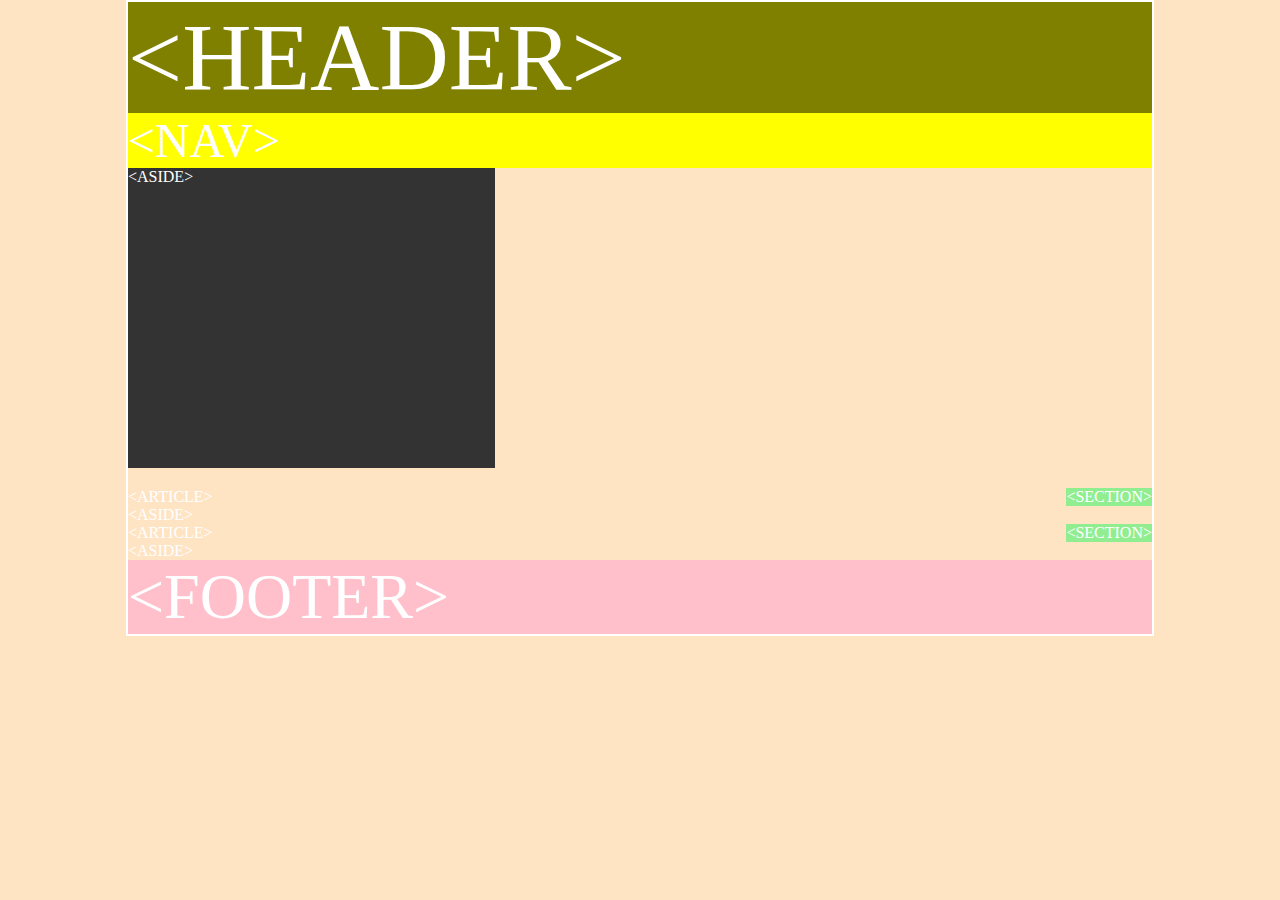
<file: index.html>
<!DOCTYPE html>
<html lang="fr">
<head>
    <meta charset="UTF-8">
    <meta name="viewport" content="width=device-width, initial-scale=1.0">
    <meta http-equiv="X-UA-Compatible" content="ie=edge">
    <title>Coucou</title>
    <link href="css/style.css" rel="stylesheet">
</head>
<body>
    <div id="conteneur">
        <header>&lt;HEADER&gt;</header>
        <nav>&lt;NAV&gt;</nav>
        <aside class="un">&lt;ASIDE&gt;</aside>
            <section>&lt;SECTION&gt;</section>
            <article>&lt;ARTICLE&gt;</article>
            <aside>&lt;ASIDE&gt;</aside>
            <section>&lt;SECTION&gt;</section>
            <article>&lt;ARTICLE&gt;</article>
            <aside>&lt;ASIDE&gt;</aside>
            <footer>&lt;FOOTER&gt;</footer>

</body>
</html>
</file>
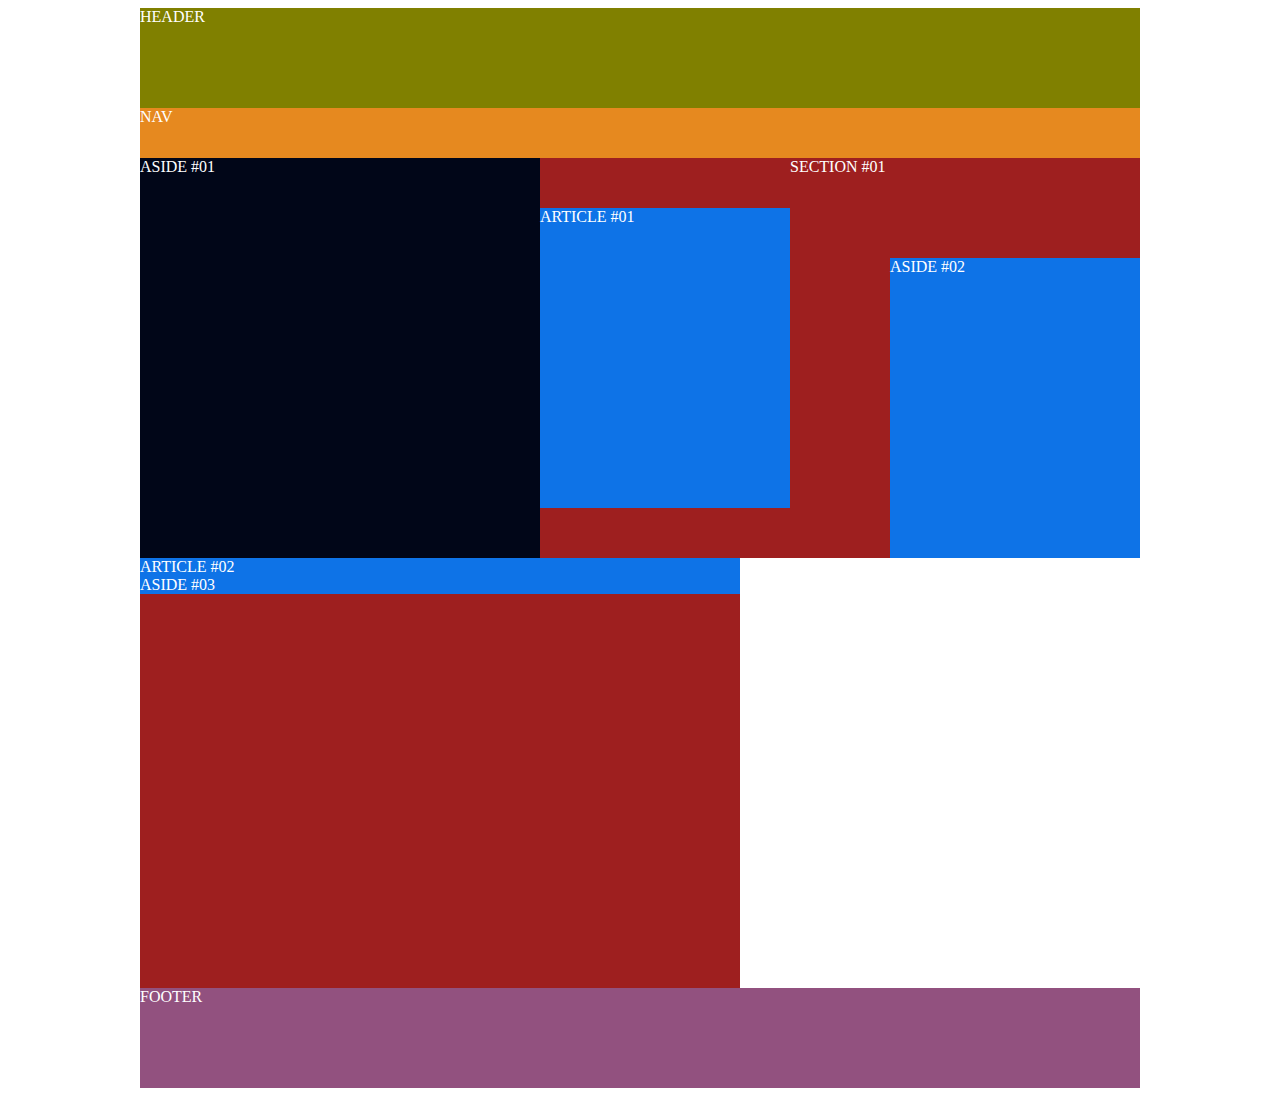
<file: correctionindex.html>
<!DOCTYPE html>
<html lang="fr">
<head>
    <meta charset="UTF-8">
    <meta name="viewport" content="width=device-width, initial-scale=1.0">
    <meta http-equiv="X-UA-Compatible" content="ie=edge">
    <title>Zone</title>
    <link rel="stylesheet" href="css/correctionindex.css">
</head>
<body>
    <div id="conteneur">
        <header>
            HEADER
        </header>

        <nav>
            NAV
        </nav>

        <aside class="aside_1">ASIDE #01</aside>  
        <section>
            SECTION #01
            <article class="article_1"> ARTICLE #01</article>
            <aside class="aside_2">ASIDE #02
            </aside>
        </section>
        <section class="section_1">
            <article> ARTICLE #02</article>
            <aside class="aside_3">ASIDE #03</aside>
        </section>
<div class="clear"></div>
        <footer>
            FOOTER
        </footer>
    </div> 
</body>
</html>
</file>
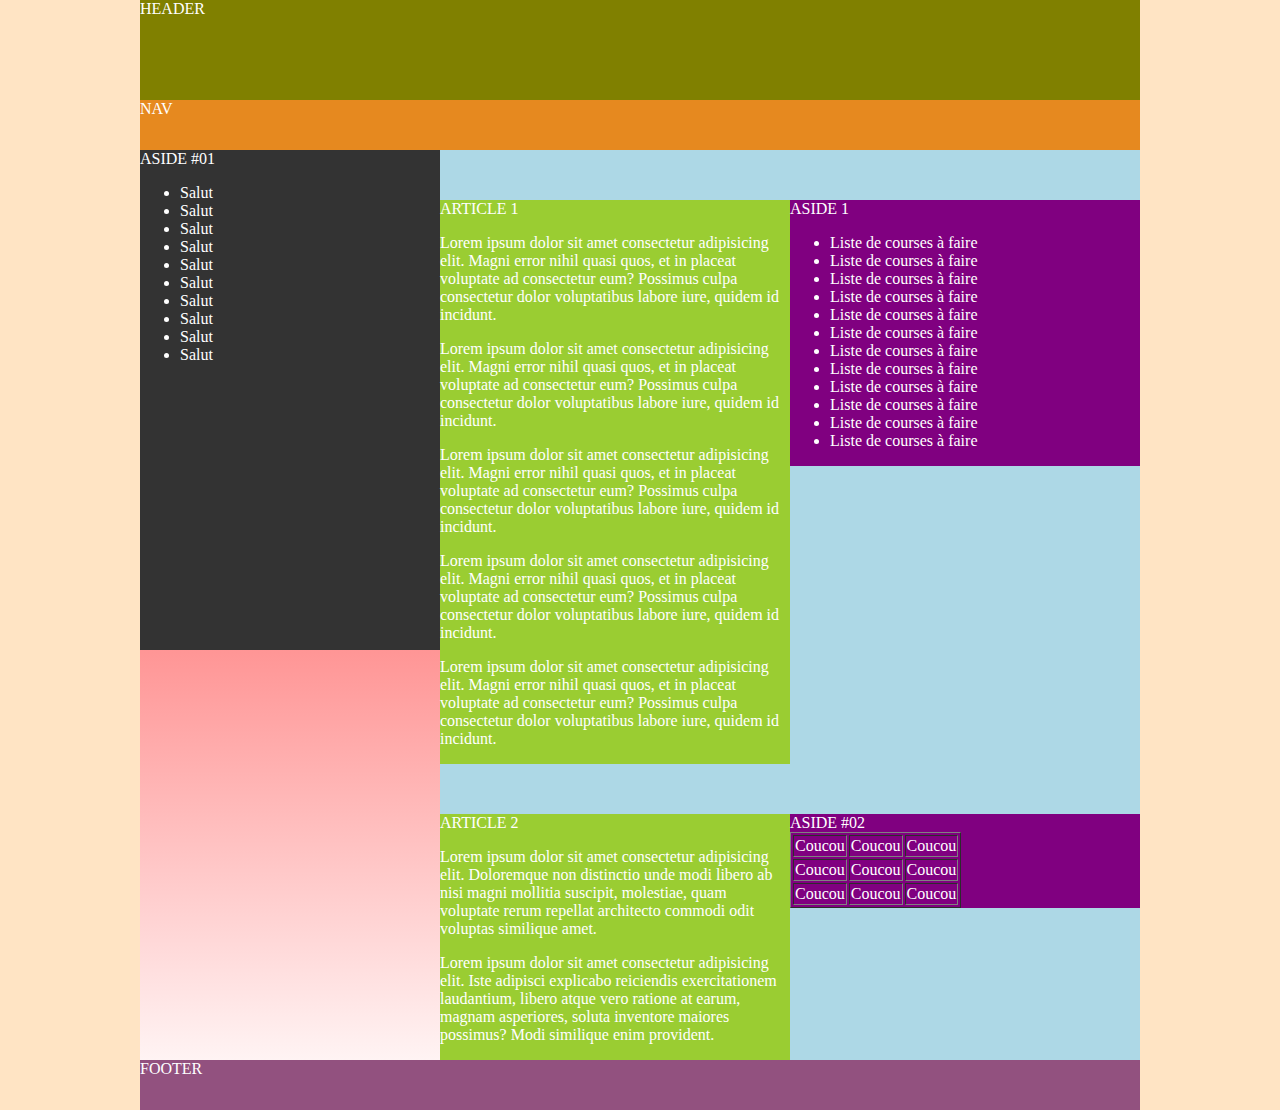
<file: correctionpisola.html>
<!DOCTYPE html>
<html lang="fr">
<head>
    <meta charset="UTF-8">
    <meta name="viewport" content="width=device-width, initial-scale=1.0">
    <meta http-equiv="X-UA-Compatible" content="ie=edge">
    <title>Correction Pisola</title>
    <link rel="stylesheet" href="css/stylepisola.css">
</head>
<body>
<div id="conteneur">
            <header>HEADER</header>
            <nav>NAV</nav>
            <aside id="nav_gauche">ASIDE #01
                <ul>
                    <li>Salut</li>
                    <li>Salut</li>
                    <li>Salut</li>
                    <li>Salut</li>
                    <li>Salut</li>
                    <li>Salut</li>
                    <li>Salut</li>
                    <li>Salut</li>
                    <li>Salut</li>
                    <li>Salut</li>
                </ul>
            </aside>
                  
        <div id="main">
            <section> 
                <article class="marge_haute">ARTICLE 1
                    <p>Lorem ipsum dolor sit amet consectetur adipisicing elit. Magni error nihil quasi quos, et in placeat voluptate ad consectetur eum? Possimus culpa consectetur dolor voluptatibus labore iure, quidem id incidunt.</p>
                    <p>Lorem ipsum dolor sit amet consectetur adipisicing elit. Magni error nihil quasi quos, et in placeat voluptate ad consectetur eum? Possimus culpa consectetur dolor voluptatibus labore iure, quidem id incidunt.</p>
                    <p>Lorem ipsum dolor sit amet consectetur adipisicing elit. Magni error nihil quasi quos, et in placeat voluptate ad consectetur eum? Possimus culpa consectetur dolor voluptatibus labore iure, quidem id incidunt.</p>
                    <p>Lorem ipsum dolor sit amet consectetur adipisicing elit. Magni error nihil quasi quos, et in placeat voluptate ad consectetur eum? Possimus culpa consectetur dolor voluptatibus labore iure, quidem id incidunt.</p>
                    <p>Lorem ipsum dolor sit amet consectetur adipisicing elit. Magni error nihil quasi quos, et in placeat voluptate ad consectetur eum? Possimus culpa consectetur dolor voluptatibus labore iure, quidem id incidunt.</p>
                </article>
                <aside class="marge_haute">ASIDE 1
                    <ul>
                        <li>Liste de courses à faire</li>
                        <li>Liste de courses à faire</li>
                        <li>Liste de courses à faire</li>
                        <li>Liste de courses à faire</li>
                        <li>Liste de courses à faire</li>
                        <li>Liste de courses à faire</li>
                        <li>Liste de courses à faire</li>
                        <li>Liste de courses à faire</li>
                        <li>Liste de courses à faire</li>
                        <li>Liste de courses à faire</li>
                        <li>Liste de courses à faire</li>
                        <li>Liste de courses à faire</li>
                    </ul>
                </aside>
            </section>
            <div class="clear"></div>
            <section>
                <article class="marge_haute">ARTICLE 2
                    <p>Lorem ipsum dolor sit amet consectetur adipisicing elit. Doloremque non distinctio unde modi libero ab nisi magni mollitia suscipit, molestiae, quam voluptate rerum repellat architecto commodi odit voluptas similique amet.</p>
                    <p>Lorem ipsum dolor sit amet consectetur adipisicing elit. Iste adipisci explicabo reiciendis exercitationem laudantium, libero atque vero ratione at earum, magnam asperiores, soluta inventore maiores possimus? Modi similique enim provident.</p>
                </article>
                <aside class="marge_haute">ASIDE #02
                    <table border="1">
                        <tr>
                            <td>Coucou</td>
                            <td>Coucou</td>
                            <td>Coucou</td>
                        </tr>
                        <tr>
                            <td>Coucou</td>
                            <td>Coucou</td>
                            <td>Coucou</td>
                        </tr>
                        <tr>
                            <td>Coucou</td>
                            <td>Coucou</td>
                            <td>Coucou</td>
                        </tr>
                    </table>
                </aside>
            </section>
            <!-- fin main -->
        </div>
        <div class="clear"></div>
            <footer>FOOTER</footer>
            <!-- fin conteneur -->
</div> 
</body>
</html>
</file>
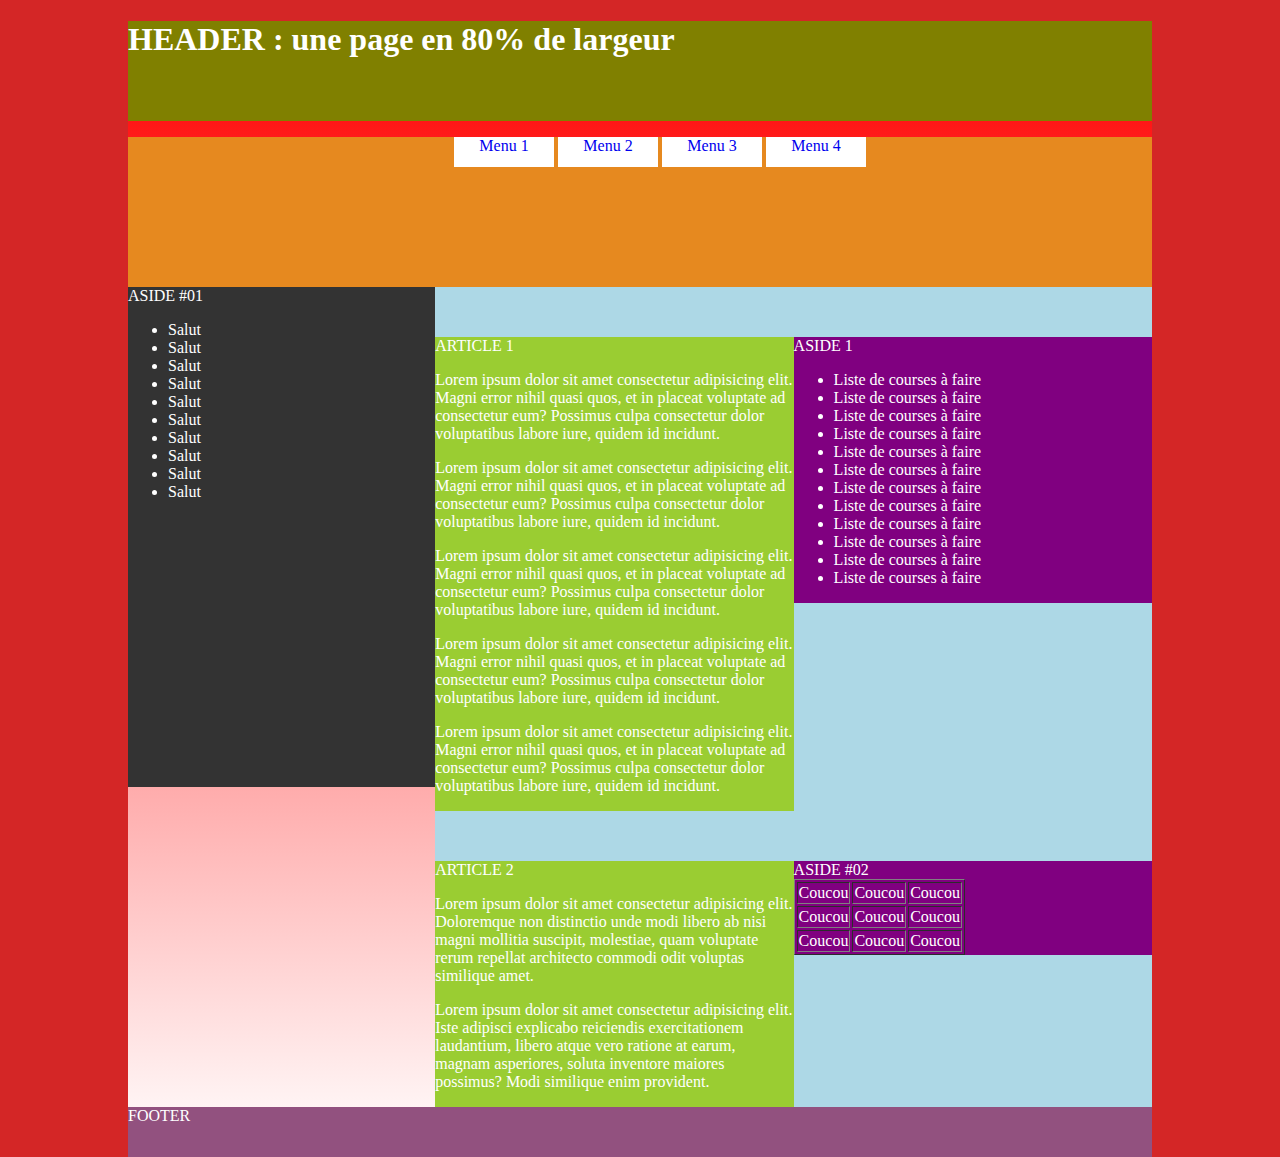
<file: correctionpisola02.html>
<!DOCTYPE html>
<html lang="fr">
<head>
    <meta charset="UTF-8">
    <meta name="viewport" content="width=device-width, initial-scale=1.0">
    <meta http-equiv="X-UA-Compatible" content="ie=edge">
    <title>Correction Pisola</title>
    <link rel="stylesheet" href="css/stylepisola02.css">
</head>
<body>
    
<div id="conteneur">
            <header><h1>HEADER : une page en 80% de largeur</h1></header>
            <nav>
            <ul>
                <li><a href="#" title="coucou">Menu 1</a></li>
                <li><a href="#" title="coucou">Menu 2</a></li>
                <li><a href="#" title="coucou">Menu 3</a></li>
                <li><a href="#" title="coucou">Menu 4</a></li>
            </ul>
            </nav>
            <aside id="nav_gauche">ASIDE #01
                <ul>
                    <li>Salut</li>
                    <li>Salut</li>
                    <li>Salut</li>
                    <li>Salut</li>
                    <li>Salut</li>
                    <li>Salut</li>
                    <li>Salut</li>
                    <li>Salut</li>
                    <li>Salut</li>
                    <li>Salut</li>
                </ul>
            </aside>
                  
        <div id="main">
            <section> 
                <article class="marge_haute">ARTICLE 1
                    <p>Lorem ipsum dolor sit amet consectetur adipisicing elit. Magni error nihil quasi quos, et in placeat voluptate ad consectetur eum? Possimus culpa consectetur dolor voluptatibus labore iure, quidem id incidunt.</p>
                    <p>Lorem ipsum dolor sit amet consectetur adipisicing elit. Magni error nihil quasi quos, et in placeat voluptate ad consectetur eum? Possimus culpa consectetur dolor voluptatibus labore iure, quidem id incidunt.</p>
                    <p>Lorem ipsum dolor sit amet consectetur adipisicing elit. Magni error nihil quasi quos, et in placeat voluptate ad consectetur eum? Possimus culpa consectetur dolor voluptatibus labore iure, quidem id incidunt.</p>
                    <p>Lorem ipsum dolor sit amet consectetur adipisicing elit. Magni error nihil quasi quos, et in placeat voluptate ad consectetur eum? Possimus culpa consectetur dolor voluptatibus labore iure, quidem id incidunt.</p>
                    <p>Lorem ipsum dolor sit amet consectetur adipisicing elit. Magni error nihil quasi quos, et in placeat voluptate ad consectetur eum? Possimus culpa consectetur dolor voluptatibus labore iure, quidem id incidunt.</p>
                </article>
                <aside class="marge_haute">ASIDE 1
                    <ul>
                        <li>Liste de courses à faire</li>
                        <li>Liste de courses à faire</li>
                        <li>Liste de courses à faire</li>
                        <li>Liste de courses à faire</li>
                        <li>Liste de courses à faire</li>
                        <li>Liste de courses à faire</li>
                        <li>Liste de courses à faire</li>
                        <li>Liste de courses à faire</li>
                        <li>Liste de courses à faire</li>
                        <li>Liste de courses à faire</li>
                        <li>Liste de courses à faire</li>
                        <li>Liste de courses à faire</li>
                    </ul>
                </aside>
            </section>
            <div class="clear"></div>
            <section>
                <article class="marge_haute">ARTICLE 2
                    <p>Lorem ipsum dolor sit amet consectetur adipisicing elit. Doloremque non distinctio unde modi libero ab nisi magni mollitia suscipit, molestiae, quam voluptate rerum repellat architecto commodi odit voluptas similique amet.</p>
                    <p>Lorem ipsum dolor sit amet consectetur adipisicing elit. Iste adipisci explicabo reiciendis exercitationem laudantium, libero atque vero ratione at earum, magnam asperiores, soluta inventore maiores possimus? Modi similique enim provident.</p>
                </article>
                <aside class="marge_haute">ASIDE #02
                    <table border="1">
                        <tr>
                            <td>Coucou</td>
                            <td>Coucou</td>
                            <td>Coucou</td>
                        </tr>
                        <tr>
                            <td>Coucou</td>
                            <td>Coucou</td>
                            <td>Coucou</td>
                        </tr>
                        <tr>
                            <td>Coucou</td>
                            <td>Coucou</td>
                            <td>Coucou</td>
                        </tr>
                    </table>
                </aside>
            </section>
            <!-- fin main -->
        </div>
        <div class="clear"></div>
            <footer>FOOTER</footer>
            <!-- fin conteneur -->
</div> 
</body>
</html>
</file>
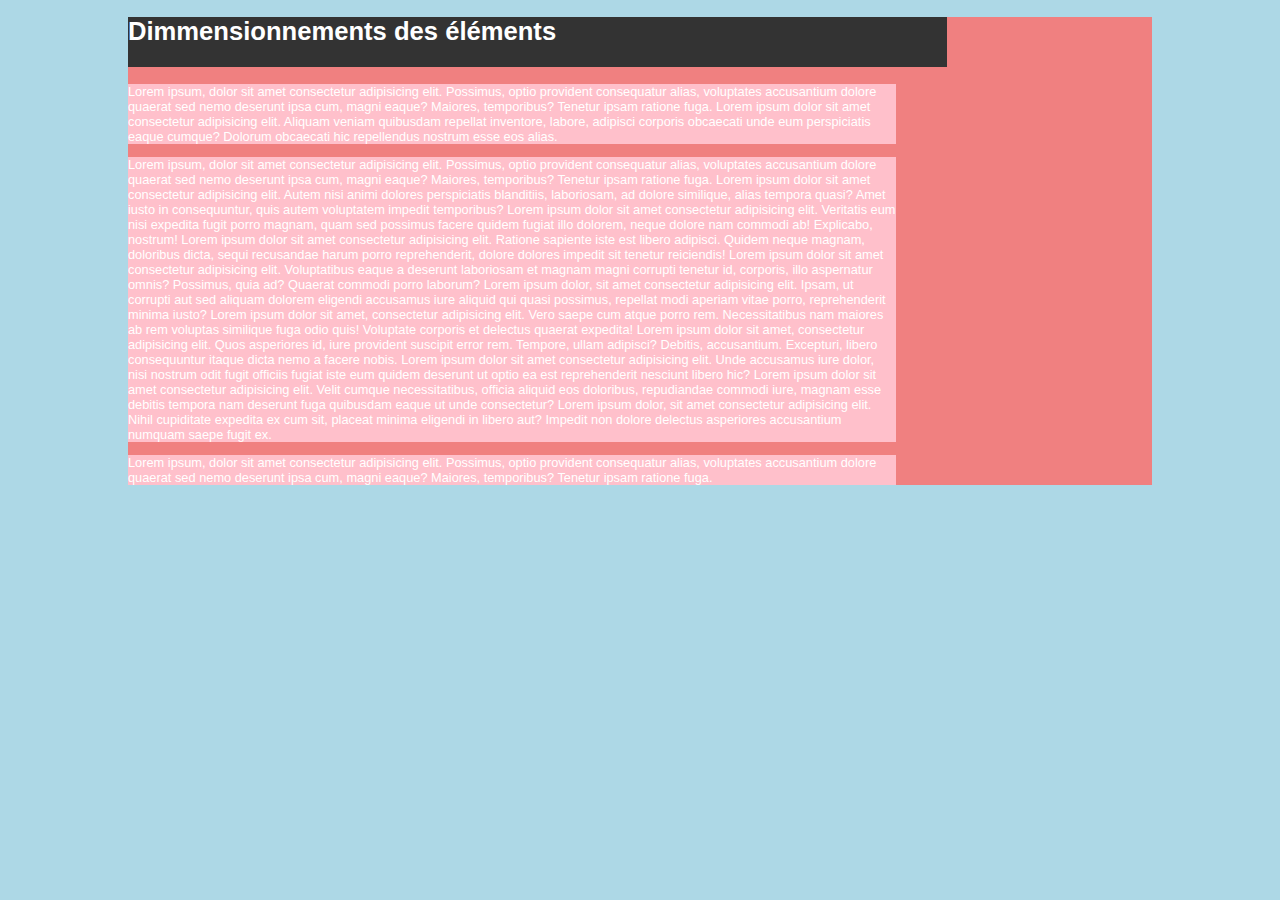
<file: exo01.html>
<!DOCTYPE html>
<html lang="fr">
<head>
    <meta charset="UTF-8">
    <meta name="viewport" content="width=device-width, initial-scale=1.0">
    <meta http-equiv="X-UA-Compatible" content="ie=edge">
    <title>Exo 01 - dimensions</title>
    <link rel="stylesheet" href="css/exo01.css">
</head>
<body>
    <div id="conteneur">
        
        <h1>Dimmensionnements des éléments</h1>
        <p>Lorem ipsum, dolor sit amet consectetur adipisicing elit. Possimus, optio provident consequatur alias, voluptates accusantium dolore quaerat sed nemo deserunt ipsa cum, magni eaque? Maiores, temporibus? Tenetur ipsam ratione fuga. Lorem ipsum dolor sit amet consectetur adipisicing elit. Aliquam veniam quibusdam repellat inventore, labore, adipisci corporis obcaecati unde eum perspiciatis eaque cumque? Dolorum obcaecati hic repellendus nostrum esse eos alias.</p>
        <p>Lorem ipsum, dolor sit amet consectetur adipisicing elit. Possimus, optio provident consequatur alias, voluptates accusantium dolore quaerat sed nemo deserunt ipsa cum, magni eaque? Maiores, temporibus? Tenetur ipsam ratione fuga. Lorem ipsum dolor sit amet consectetur adipisicing elit. Autem nisi animi dolores perspiciatis blanditiis, laboriosam, ad dolore similique, alias tempora quasi? Amet iusto in consequuntur, quis autem voluptatem impedit temporibus? Lorem ipsum dolor sit amet consectetur adipisicing elit. Veritatis eum nisi expedita fugit porro magnam, quam sed possimus facere quidem fugiat illo dolorem, neque dolore nam commodi ab! Explicabo, nostrum! Lorem ipsum dolor sit amet consectetur adipisicing elit. Ratione sapiente iste est libero adipisci. Quidem neque magnam, doloribus dicta, sequi recusandae harum porro reprehenderit, dolore dolores impedit sit tenetur reiciendis! Lorem ipsum dolor sit amet consectetur adipisicing elit. Voluptatibus eaque a deserunt laboriosam et magnam magni corrupti tenetur id, corporis, illo aspernatur omnis? Possimus, quia ad? Quaerat commodi porro laborum? Lorem ipsum dolor, sit amet consectetur adipisicing elit. Ipsam, ut corrupti aut sed aliquam dolorem eligendi accusamus iure aliquid qui quasi possimus, repellat modi aperiam vitae porro, reprehenderit minima iusto? Lorem ipsum dolor sit amet, consectetur adipisicing elit. Vero saepe cum atque porro rem. Necessitatibus nam maiores ab rem voluptas similique fuga odio quis! Voluptate corporis et delectus quaerat expedita! Lorem ipsum dolor sit amet, consectetur adipisicing elit. Quos asperiores id, iure provident suscipit error rem. Tempore, ullam adipisci? Debitis, accusantium. Excepturi, libero consequuntur itaque dicta nemo a facere nobis. Lorem ipsum dolor sit amet consectetur adipisicing elit. Unde accusamus iure dolor, nisi nostrum odit fugit officiis fugiat iste eum quidem deserunt ut optio ea est reprehenderit nesciunt libero hic? Lorem ipsum dolor sit amet consectetur adipisicing elit. Velit cumque necessitatibus, officia aliquid eos doloribus, repudiandae commodi iure, magnam esse debitis tempora nam deserunt fuga quibusdam eaque ut unde consectetur? Lorem ipsum dolor, sit amet consectetur adipisicing elit. Nihil cupiditate expedita ex cum sit, placeat minima eligendi in libero aut? Impedit non dolore delectus asperiores accusantium numquam saepe fugit ex.</p>
        <p>Lorem ipsum, dolor sit amet consectetur adipisicing elit. Possimus, optio provident consequatur alias, voluptates accusantium dolore quaerat sed nemo deserunt ipsa cum, magni eaque? Maiores, temporibus? Tenetur ipsam ratione fuga.</p>
        <!-- fin conteneur -->
    </div>
</body>
</html>
</file>
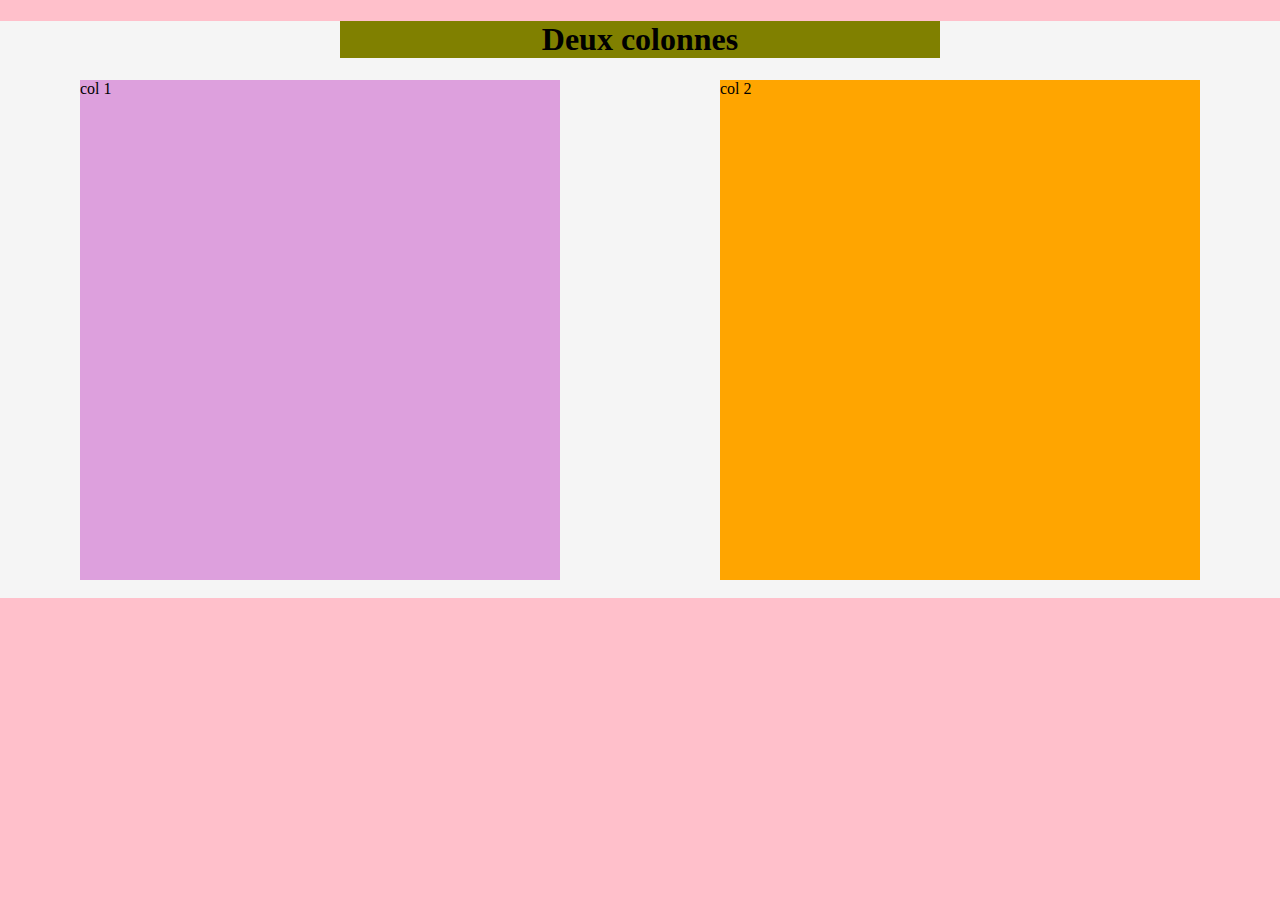
<file: ui_tiles_01.html>
<!DOCTYPE html>
<html lang="fr">
<head>
    <meta charset="UTF-8">
    <meta name="viewport" content="width=device-width, initial-scale=1.0">
    <meta http-equiv="X-UA-Compatible" content="ie=edge">
    <title>UI TILES/// 01</title>
    <style>
    
    body {
        background: pink;
        margin: 0 auto;
    }
    #wrapper {
        background: whitesmoke;
        width: 1120px;
        margin: 0 auto;
        padding-right: 80px;
        padding-left: 80px;
    }
    
    header {
        background: olive;
        margin: 0 auto;
        width: 600px;
        text-align: center;
    }
    #col1 {
        background: plum;
        width: 480px;
        min-height: 500px;
        margin-right: 40px;     
    }
    #col2 {
        background: orange;
        width: 480px;
        min-height: 500px;
        margin-left: 40px;
    }
    .agauche {
        float: left;
    }
    .adroite {
        float: right;
    }

    .clear {
        clear: both;
    }
    </style>
</head>
<body>
    <div id="wrapper"><!-- debut de wrapper -->
    <header>
        <h1>Deux colonnes</h1>

    </header>

    <div id="col1" class="agauche">
        col 1
    </div>
    <div id="col2" class="adroite"> 
        col 2
    </div>
    <div class="clear"></div>
    &nbsp;
    </div><!-- fin de wrapper -->
    

</body>
</html>
</file>
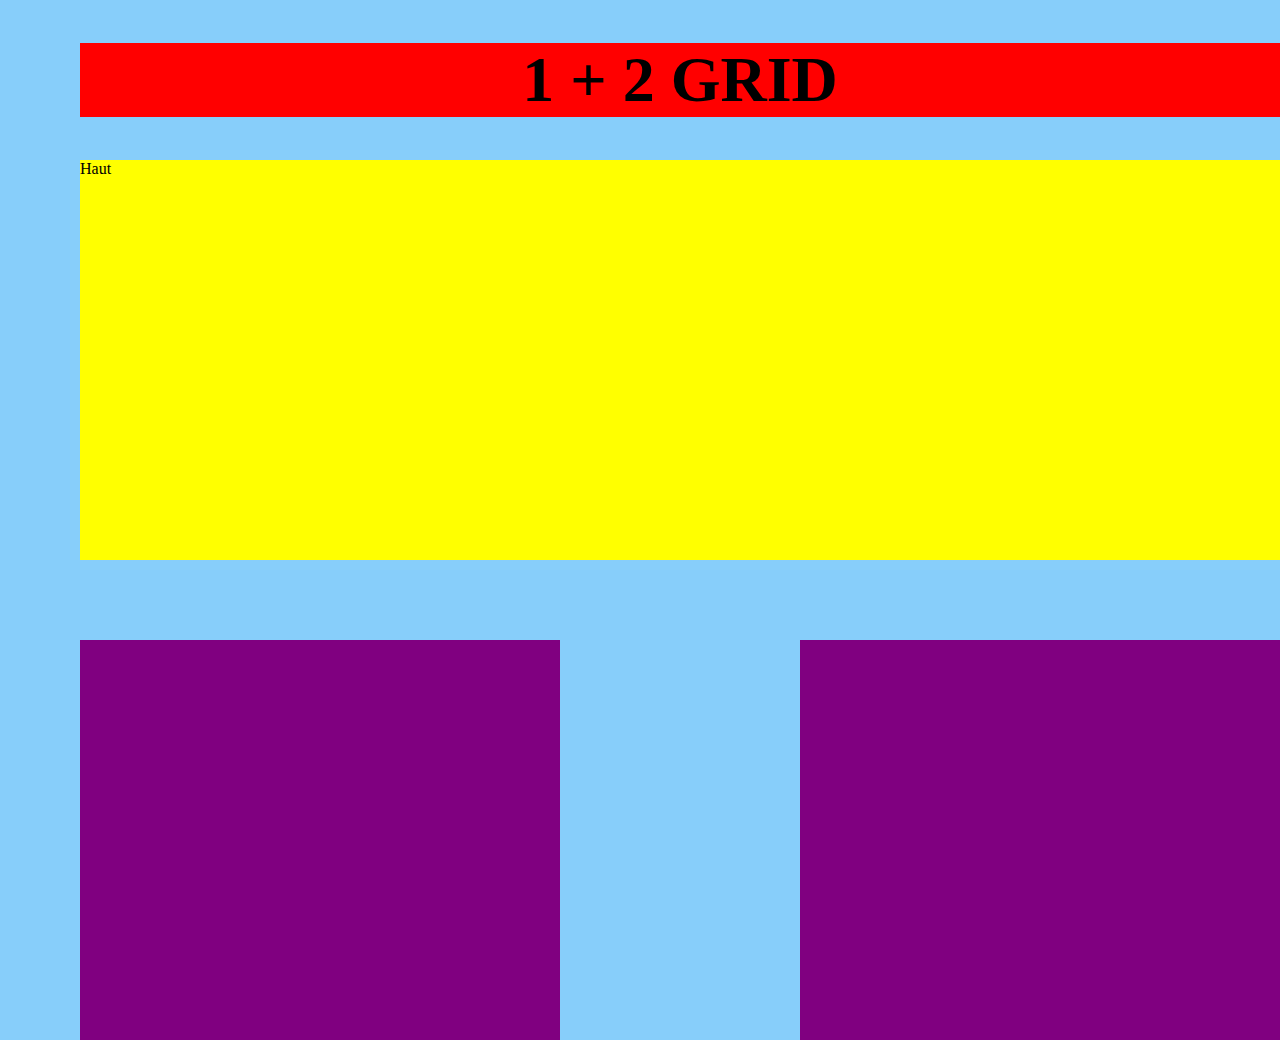
<file: ui_tiles_02.html>
<!DOCTYPE html>
<html lang="fr">
<head>
    <meta charset="UTF-8">
    <meta name="viewport" content="width=device-width, initial-scale=1.0">
    <meta http-equiv="X-UA-Compatible" content="ie=edge">
    <title>UI TILES/// 02</title>
    <style>
    
    body {
        background: lightskyblue;
        margin: 0 auto;
    }
    #container {
        width: 1200px;
        margin: 0 auto;
        padding-right:80px;
        padding-left: 80px;
    }
    header {
        background: red;
        margin: 0 auto;
        text-align: center;
        font-size: 2em; 
    }
    #haut {
        background: yellow;
        margin: 0 auto;
        width:1200px;
        height: 400px;
        margin-bottom: 80px; 
    }
    #gauche {
        background: purple;
        width:480px;
        height: 400px; 
    }
    .agauche {
        float: left;
    }
    #droite {
        background: purple;
        width:480px;
        height: 400px; 
    }
    .adroite {
        float: right;
    }

    
   
    </style>
</head>
<body>
    <div id="container"><!-- debut de wrapper -->
        <header>
            <h1>1 + 2 GRID</h1>
        </header>
    <div id="haut" class="hauteur">
        Haut
    </div>
    <div id="gauche" class="agauche">
    </div>
    <div id="droite" class="adroite"></div>

    </div><!-- fin de container -->
    

</body>
</html>
</file>
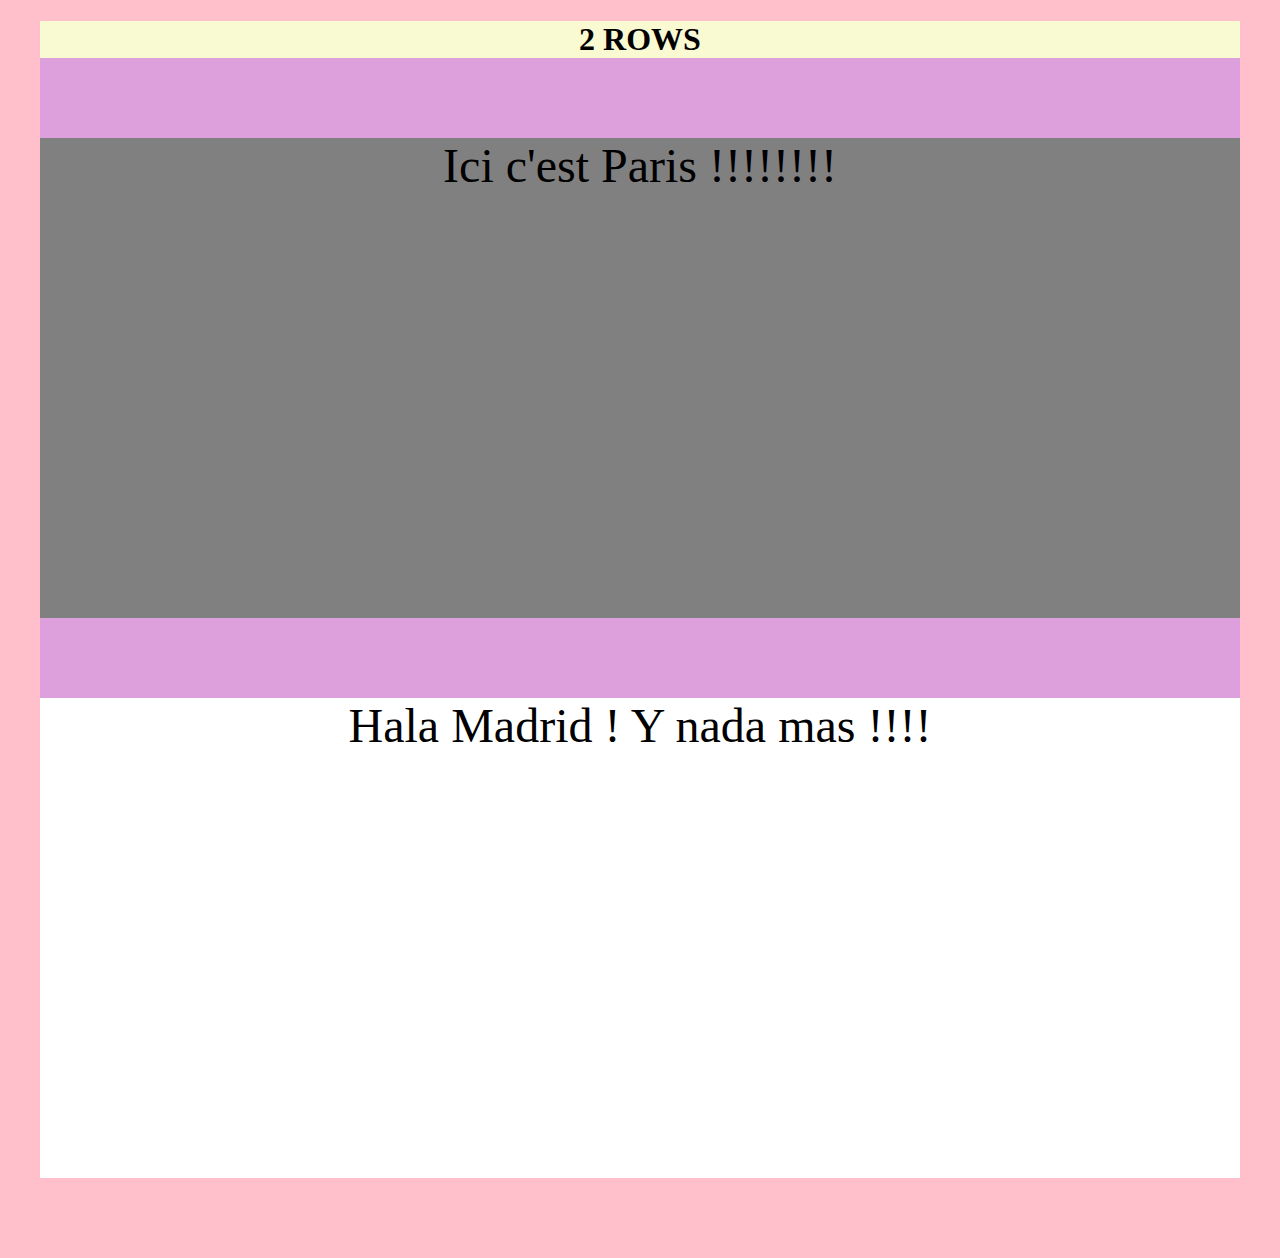
<file: ui_tiles_03.html>
<!DOCTYPE html>
<html lang="fr">
<head>
    <meta charset="UTF-8">
    <meta name="viewport" content="width=device-width, initial-scale=1.0">
    <meta http-equiv="X-UA-Compatible" content="ie=edge">
    <title>UI TILES/// 03</title>
    <style>
    
    body {
        background: pink;
        margin: 0 auto;
    }
    #container {
        background: plum;
        width: 1200px;
        margin: 0 auto;
        margin-bottom: 80px;
    }
    header {
        background: lightgoldenrodyellow;
        margin-bottom: 80px;
        text-align: center;
    }
    #haut {
        background: gray;
        width: 1200px;
        height: 480px;
        margin-bottom: 80px;
        font-size: 3em;
        text-align: center;
    }
    #bas {
        background: white;
        width: 1200px;
        height: 480px;
        font-size: 3em;
        text-align: center; 
    }

       
    
   
    </style>
</head>
<body>
    <div id="container"><!-- debut de wrapper -->
        <header>
            <h1>2 ROWS</h1>
        </header>
        <div id="haut" class="en_haut">
           Ici c'est Paris !!!!!!!!
        </div>
        <div id="bas" class="en_bas">
            Hala Madrid ! Y nada mas !!!!
        </div>


    </div><!-- fin de container -->
    

</body>
</html>
</file>
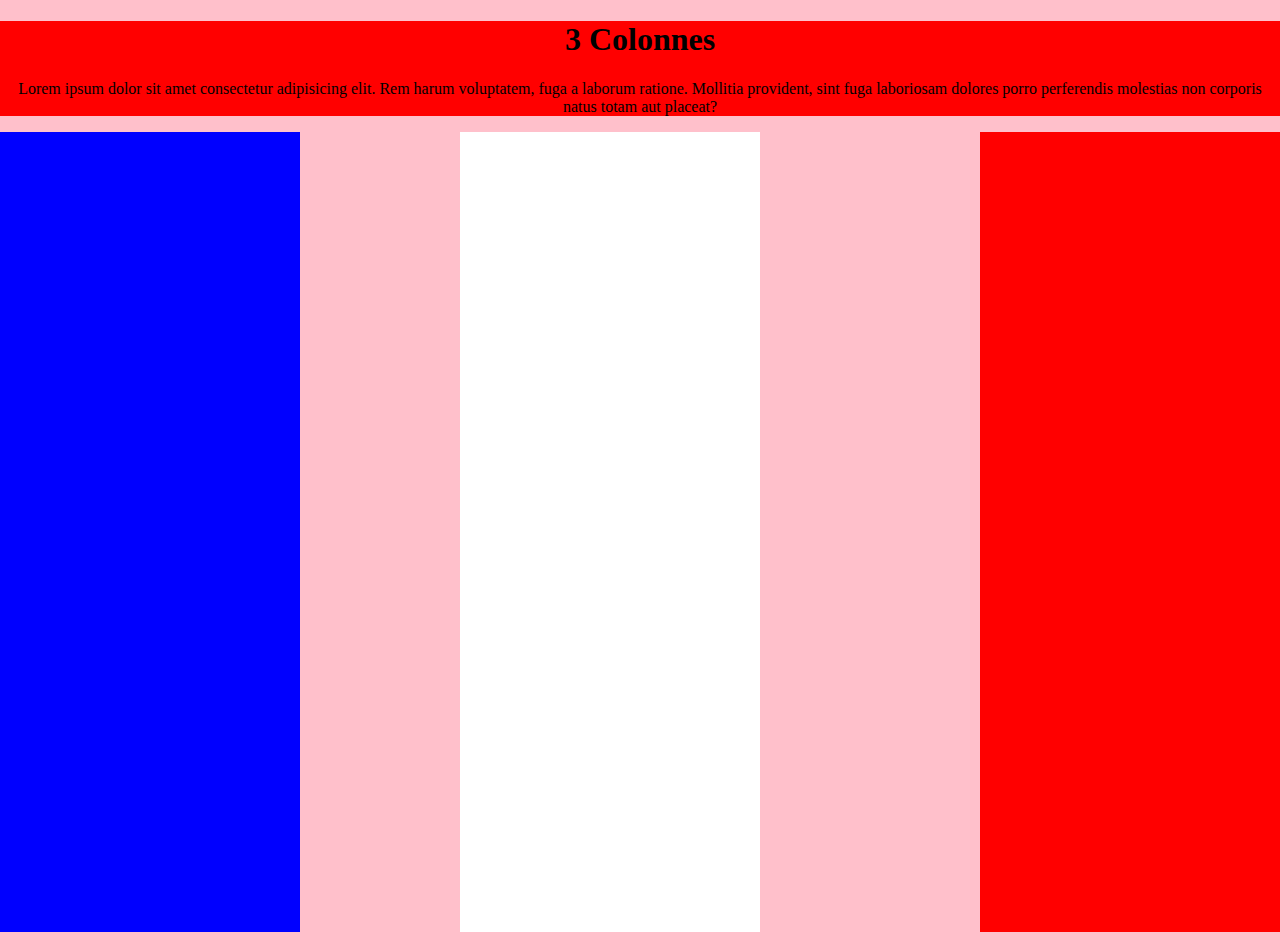
<file: ui_tiles_04.html>
<!DOCTYPE html>
<html lang="fr">
<head>
    <meta charset="UTF-8">
    <meta name="viewport" content="width=device-width, initial-scale=1.0">
    <meta http-equiv="X-UA-Compatible" content="ie=edge">
    <title>UI TILES/// 04</title>
    <style>
    
    body {
        background: pink;
        margin: 0 auto;
    }
    #wrapper {
        background: white;
        width: 1200px;
        margin: 0 auto;
        margin-bottom: 80px;
    }
    header {
        background: red;
        text-align: center;
        margin: 0 auto;
    }
    .firstleft {
        background: pink;
        width: 800px; 
        float: left;       
    }
    .gauche {
        background: blue;
        width: 300px;
        height: 800px;
        float: left;
    }
    .milieu {
        background: white;
        width: 300px;
        height: 800px;
        float: right;
        margin-right: 40px;
    }
    .droite {
        background: red;
        width: 300px;
        height: 800px;
        float: right;
    }


  
    

   

    </style>
</head>
<body>
    <div id="container"><!-- debut de wrapper -->
        <header>
            <h1>3 Colonnes</h1>
            <p>Lorem ipsum dolor sit amet consectetur adipisicing elit. Rem harum voluptatem, fuga a laborum ratione. Mollitia provident, sint fuga laboriosam dolores porro perferendis molestias non corporis natus totam aut placeat?</p>
        </header>
    <div class="firstleft">
        <div class="gauche"></div>
        <div class="milieu">
        </div>
    </div> <!-- fin firstleft -->
       
        <div class="droite">
                &nbsp;
                &nbsp;
        </div>
<div class="clear"></div>

    </div><!-- fin de wrapper -->
    

</body>
</html>
</file>
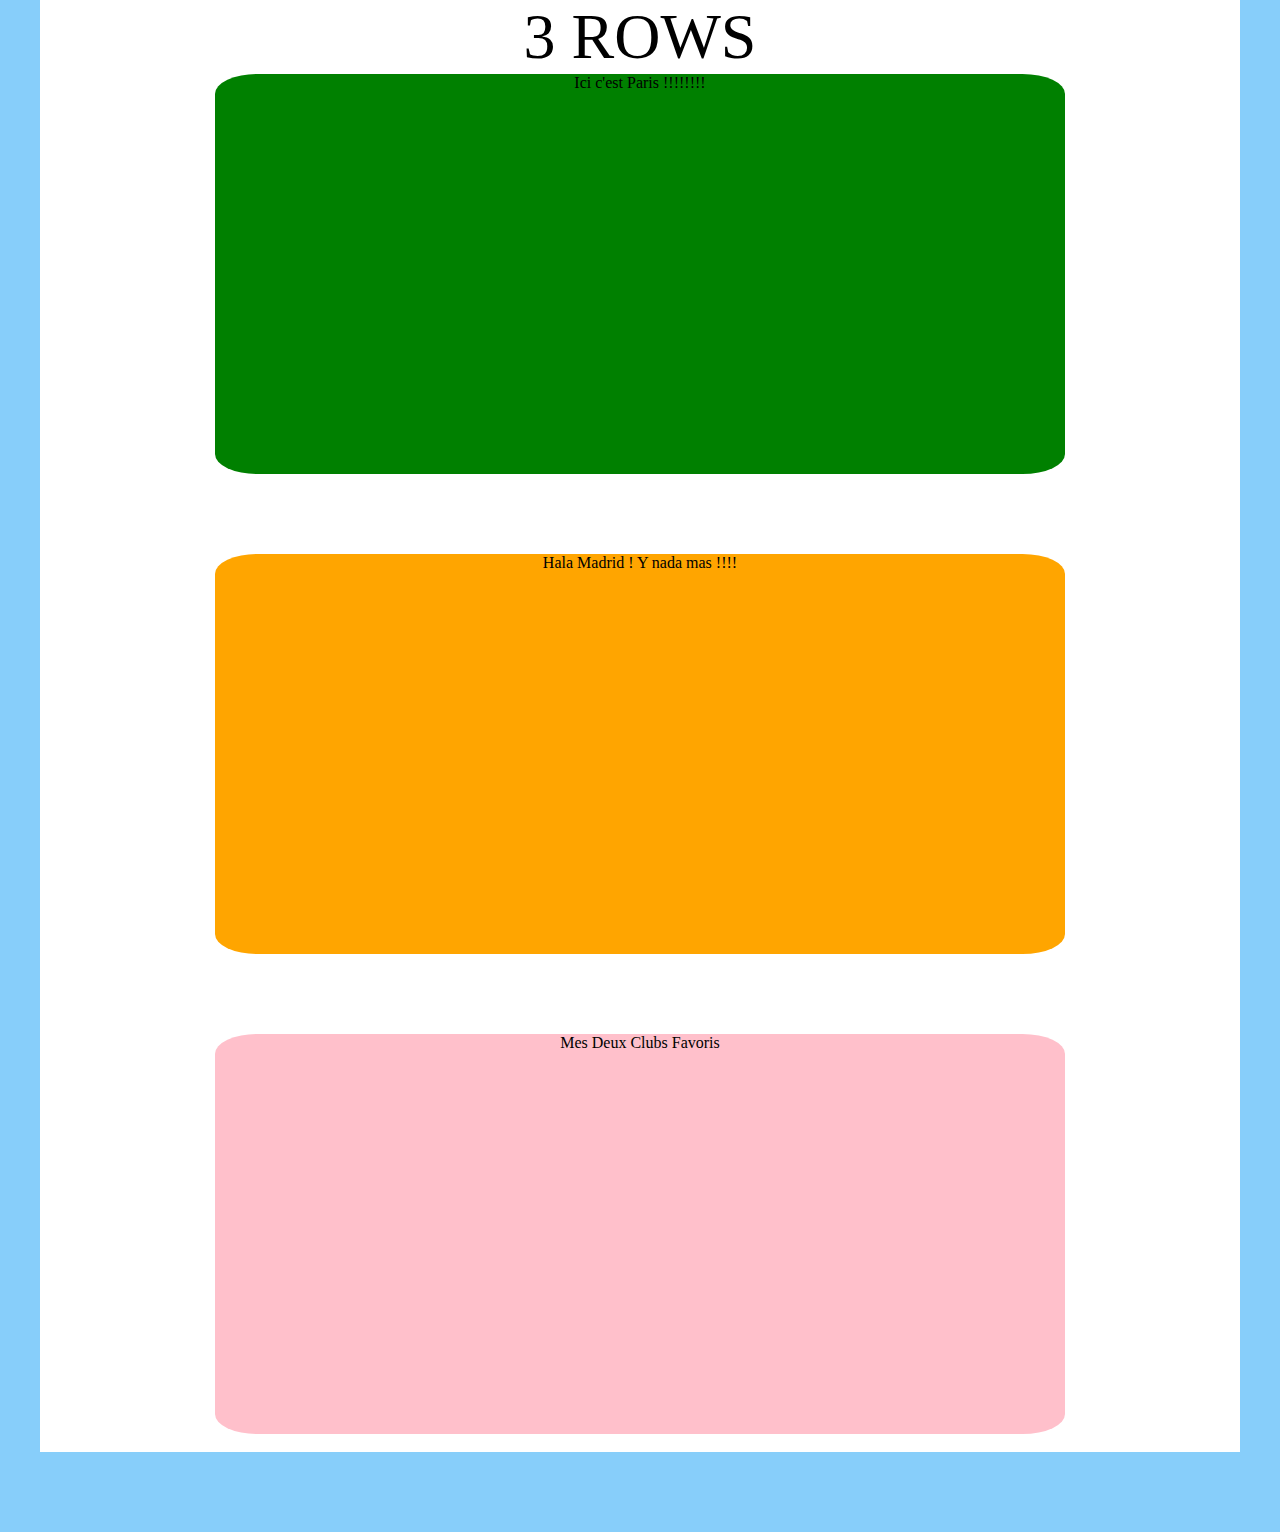
<file: ui_tiles_05.html>
<!DOCTYPE html>
<html lang="fr">
<head>
    <meta charset="UTF-8">
    <meta name="viewport" content="width=device-width, initial-scale=1.0">
    <meta http-equiv="X-UA-Compatible" content="ie=edge">
    <title>UI TILES/// 05</title>
    <style>
    
    body {
        background: lightskyblue;
        margin: 0 auto;
    }
    #wrapper {
        background: white;
        width: 1200px;
        margin: 0 auto;
        margin-bottom: 80px;
    }
    header {
        font-size: 4em;
        text-align: center;
    }
    #haut {
        background: green;
        margin: 0 auto;
        width:850px;
        height:400px;
        margin-bottom: 80px;
        border-radius: 5%;
        text-align: center;
    }
    #milieu {
        background: orange;
        margin: 0 auto;
        width:850px;
        height:400px;
        margin-bottom: 80px;
        border-radius: 5%;
        text-align: center;
    }
    #bas {
        background: pink;
        margin: 0 auto;
        width:850px;
        height:400px;
        border-radius: 5%;
        text-align: center;
    }

   
    </style>
</head>
<body>
    <div id="wrapper">
        <header>3 ROWS</header>
        <div id="haut" class="en_haut">
            Ici c'est Paris !!!!!!!!
        </div>
        <div id="milieu" class="au_milieu">
            Hala Madrid ! Y nada mas !!!!
        </div>
        <div id="bas" class="en_bas">
            Mes Deux Clubs Favoris
        </div>
         
      &nbsp;
    </div><!-- fin de wrapper -->
   

</body>
</html>
</file>
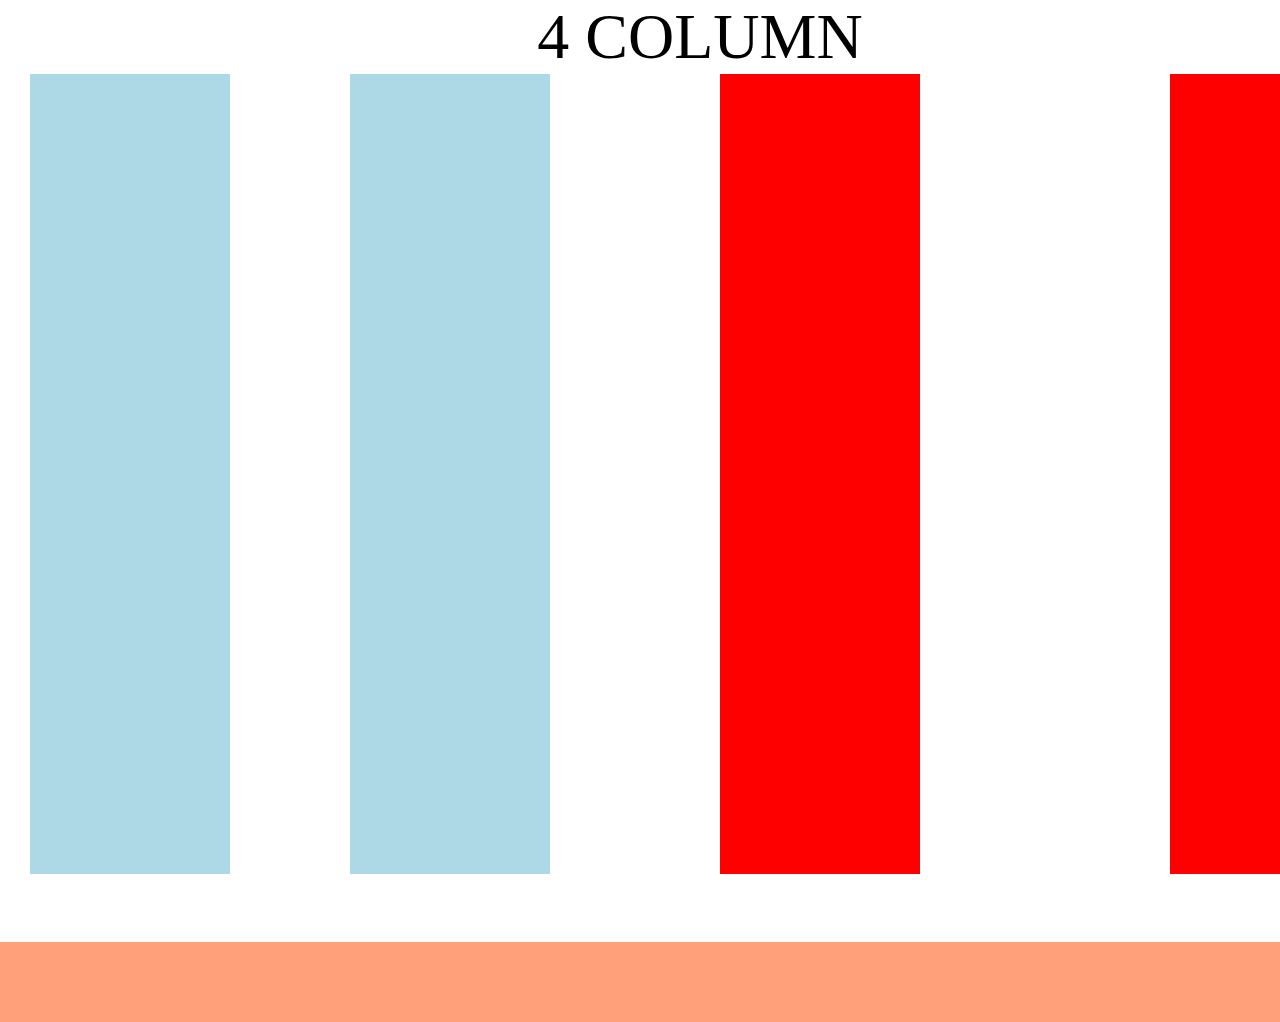
<file: ui_tiles_06.html>
<!DOCTYPE html>
<html lang="fr">
<head>
    <meta charset="UTF-8">
    <meta name="viewport" content="width=device-width, initial-scale=1.0">
    <meta http-equiv="X-UA-Compatible" content="ie=edge">
    <title>UI TILES/// 06</title>
    <style>
    
    body {
        background: lightsalmon;
        margin: 0 auto;
    }
    #wrapper {
        background: white;
        width: 1400px;
        margin: 0 auto;
        margin-bottom: 80px;
    }
    header {
        font-size: 4em;
        text-align: center;
    }
    #gauchefirst {
        /* background: orange; */
        width: 650px;
        float: left;
        margin-left:30px;
        /* min-height: 900px; */
    }
    .gauche_1 {
        background: lightblue;
        width: 200px;
        height: 800px;
        float: left;
        margin: 0 auto;

    }
    .gauche_2 {
        background: lightblue;
        width: 200px;
        height: 800px;
        float: right;
        margin: 0 auto;
        margin-right: 130px;
    }
    #rightsecond {

       width: 650px;
       float: right;
       margin-bottom: 50px;
       margin-right: 30px;
    }
    .droite_1 {
        background: red;
        width: 200px;
        height: 800px;
        float: right;
    }
    .droite_2 {
        background: red;
        width: 200px;
        height: 800px;
    }
    .clear {
        clear: both;
    }
   
   
    </style>
</head>
<body>
    <div id="wrapper">
        <header>4 COLUMN</header>
        <div id="gauchefirst" class="gauche">
            <div class="gauche_1"></div>
            <div class="gauche_2"></div>
        </div>
        
        <div id="rightsecond" class="droite">
            <div class="droite_1"></div>
            <div class="droite_2"></div>
        </div>
        <div class="clear"></div>
      &nbsp;
    </div><!-- fin de wrapper -->
   

</body>
</html>
</file>
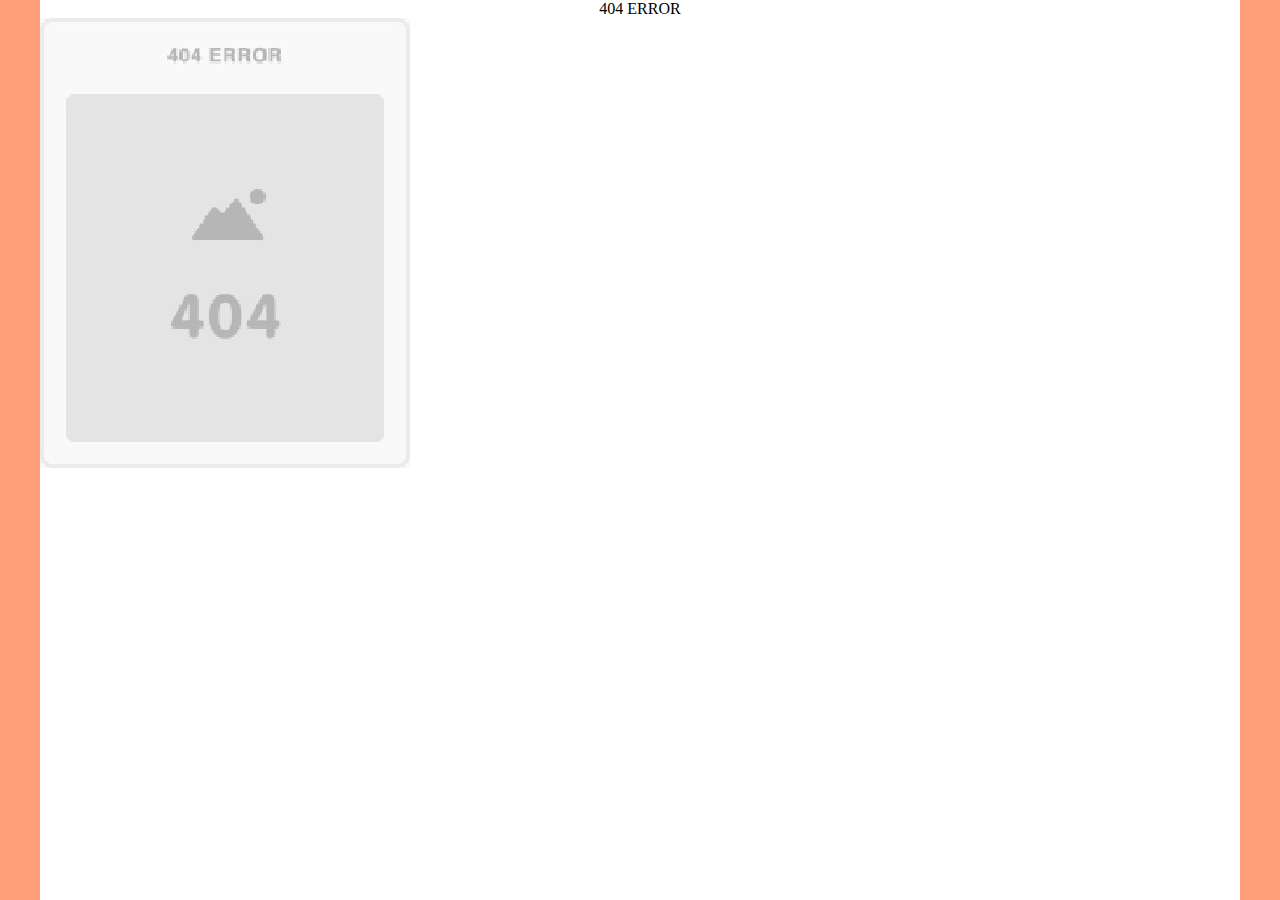
<file: ui_tiles_07.html>
<!DOCTYPE html>
<html lang="fr">
<head>
    <meta charset="UTF-8">
    <meta name="viewport" content="width=device-width, initial-scale=1.0">
    <meta http-equiv="X-UA-Compatible" content="ie=edge">
    <title>UI TILES/// 07</title>
    <style>
    
    body {
        background: lightsalmon;
        margin: 0 auto;
    }
    #wrapper {
        background: white;
        width: 1200px;
        height: 900px;
        margin: 0 auto;
    }
    header{  
        text-align: center;
        width: 1200px;
        background: grey;
        background-color: white;
    }
    .image {
      width: 800px;
      height: 700px;
      margin-bottom: 10px;
    }
    .error {
        float: left;
    }



    
   
    </style>
</head>
<body>
    <div id="wrapper">
        <header>404 ERROR</header>
        <div class="image">
            <img src="img/404error.jpg" class="error" alt="Error">
        </div>
    </div><!-- fin de wrapper -->
   

</body>
</html>
</file>
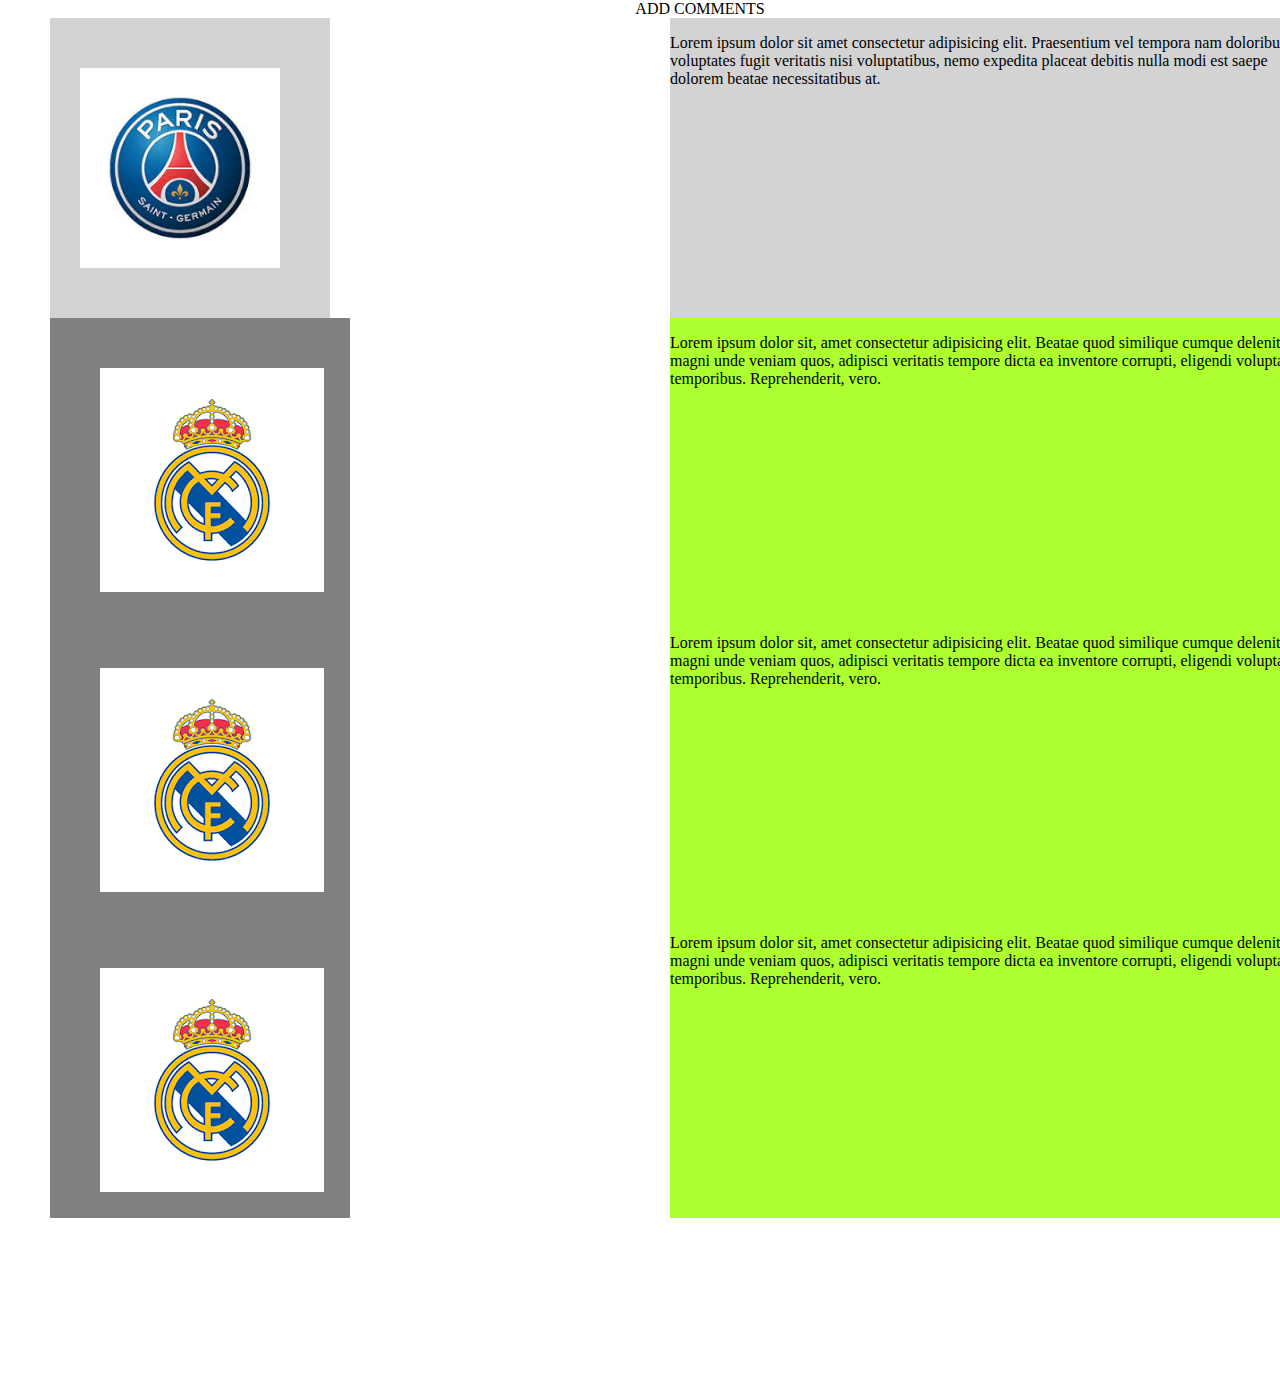
<file: ui_tiles_08.html>
<!DOCTYPE html>
<html lang="fr">
<head>
    <meta charset="UTF-8">
    <meta name="viewport" content="width=device-width, initial-scale=1.0">
    <meta http-equiv="X-UA-Compatible" content="ie=edge">
    <title>UI TILES/// 08</title>
    <style>
    
    body {
        background: lightsalmon;
        margin: 0 auto;
    }
    #wrapper {
        background: white;
        width: 1400px;
        height: 1400px;
        margin: 0 auto;
    }
    header {
        text-align: center;
        
    }
    .haut_gauche {
        background:lightgray;
        width: 280px;
        height: 300px;
        margin-left: 50px;
        float: left;
    }
    .haut_droite {
        background: lightgrey;
        width: 650px;
        height: 300px;
        float: right;
        margin-right: 80px;
    }
    .clear {
        clear: both;
    }
    .logo {
        margin: 0 auto;
        width: 200px;
        height: 200px;
        float: right;
        padding: 50px;
    }
     .gauche {
        background: grey;
        margin: 0 auto;
        width: 200px;
        height: 200px;
        float: left;
        padding: 50px;
        margin-left: 50px;
        
    }
    .droite {
        background: greenyellow;
        width: 650px;
        height: 300px;
        float: right;
        margin-right: 80px;
    }



    
   
    </style>
</head>
<body>
    <div id="wrapper">
        <header>ADD COMMENTS</header>
       <div class="haut_gauche"> <!-- 1ère ligne -->
           <img src="img/paris_sg.jpg" alt="Psg" class="logo">
       </div> <!-- fin 1ère ligne -->
       <div class="haut_droite">
           <p>Lorem ipsum dolor sit amet consectetur adipisicing elit. Praesentium vel tempora nam doloribus voluptates fugit veritatis nisi voluptatibus, nemo expedita placeat debitis nulla modi est saepe dolorem beatae necessitatibus at.</p>
       </div>
       <div class="clear"></div>
       <div class="gauche"><!-- 2ème ligne -->
            <img src="img/real.png" alt="Real Madrid">            
       </div><!-- fin 2ème ligne -->
       <div class="droite">
        <p>Lorem ipsum dolor sit, amet consectetur adipisicing elit. Beatae quod similique cumque deleniti magni unde veniam quos, adipisci veritatis tempore dicta ea inventore corrupti, eligendi voluptate, et temporibus. Reprehenderit, vero.</p>
       </div>
       <div class="gauche"><!-- 3ème ligne -->
        <img src="img/real.png" alt="Real Madrid">            
   </div><!-- fin 3ème ligne -->
   <div class="droite">
    <p>Lorem ipsum dolor sit, amet consectetur adipisicing elit. Beatae quod similique cumque deleniti magni unde veniam quos, adipisci veritatis tempore dicta ea inventore corrupti, eligendi voluptate, et temporibus. Reprehenderit, vero.</p>
   </div>
   <div class="gauche"><!-- 4ème ligne -->
    <img src="img/real.png" alt="Real Madrid">            
</div><!-- fin 4ème ligne -->
<div class="droite">
<p>Lorem ipsum dolor sit, amet consectetur adipisicing elit. Beatae quod similique cumque deleniti magni unde veniam quos, adipisci veritatis tempore dicta ea inventore corrupti, eligendi voluptate, et temporibus. Reprehenderit, vero.</p>
</div>
    </div><!-- fin de wrapper -->
   

</body>
</html>
</file>
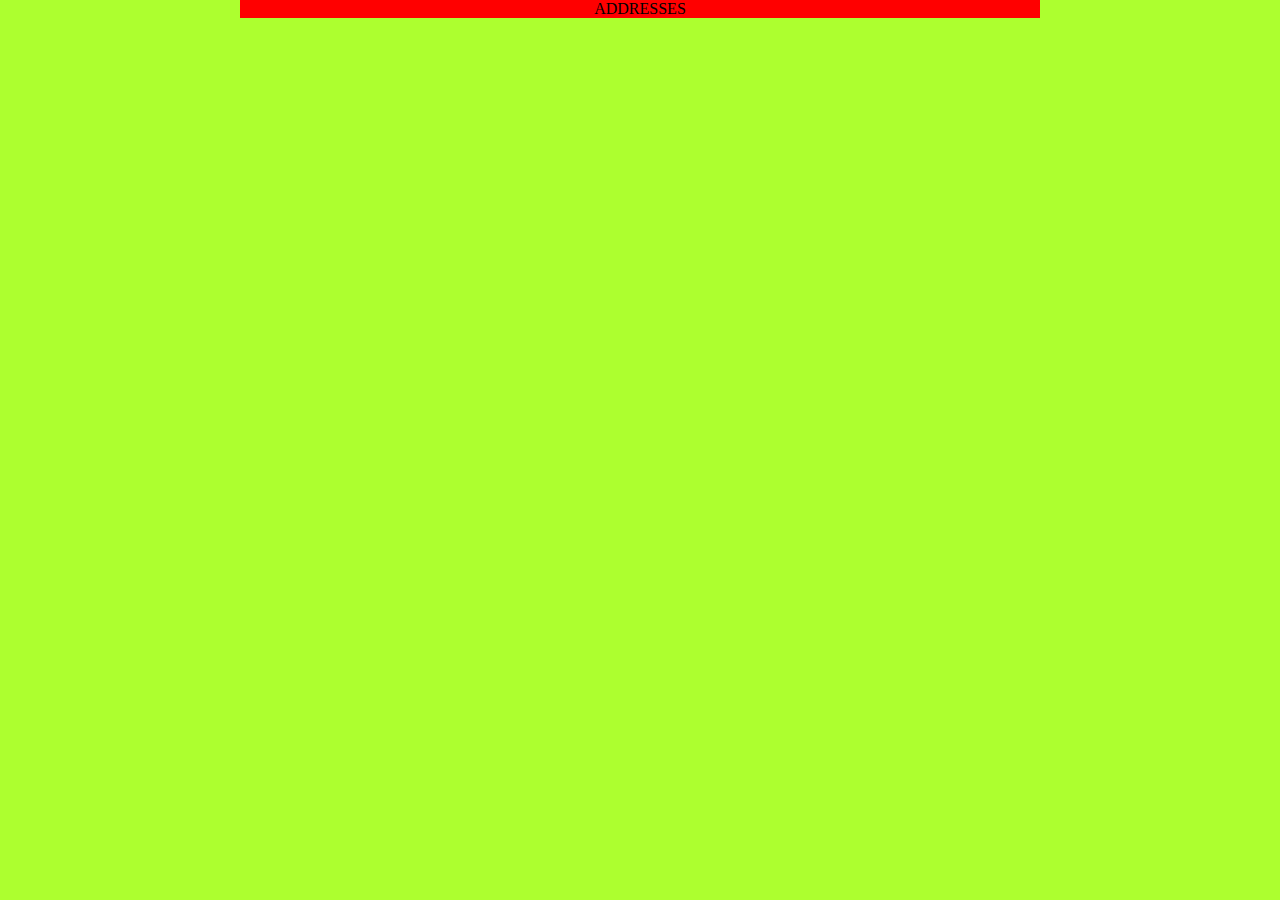
<file: ui_tiles_09.html>
<!DOCTYPE html>
<html lang="fr">
<head>
    <meta charset="UTF-8">
    <meta name="viewport" content="width=device-width, initial-scale=1.0">
    <meta http-equiv="X-UA-Compatible" content="ie=edge">
    <title>UI TILES/// 09</title>
    <style>
    
    body {
        background: greenyellow;
        margin: 0 auto;
    }
    #wrapper {
        width: 1200px;
        margin: 0 auto;
    }
    header {
        background: red;
        margin: 0 auto;
        width: 800px;
        text-align: center;
    }
    .gauche {
        background: blue;
        
    }
    .droite {

    }
  


    
   
    </style>
</head>
<body>
    <div id="conteneur">
        <header>ADDRESSES</header>
        <div class="gauche">

        </div>
        <div class="droite">

        </div>
     
    </div><!-- fin de conteneur -->
   

</body>
</html>
</file>
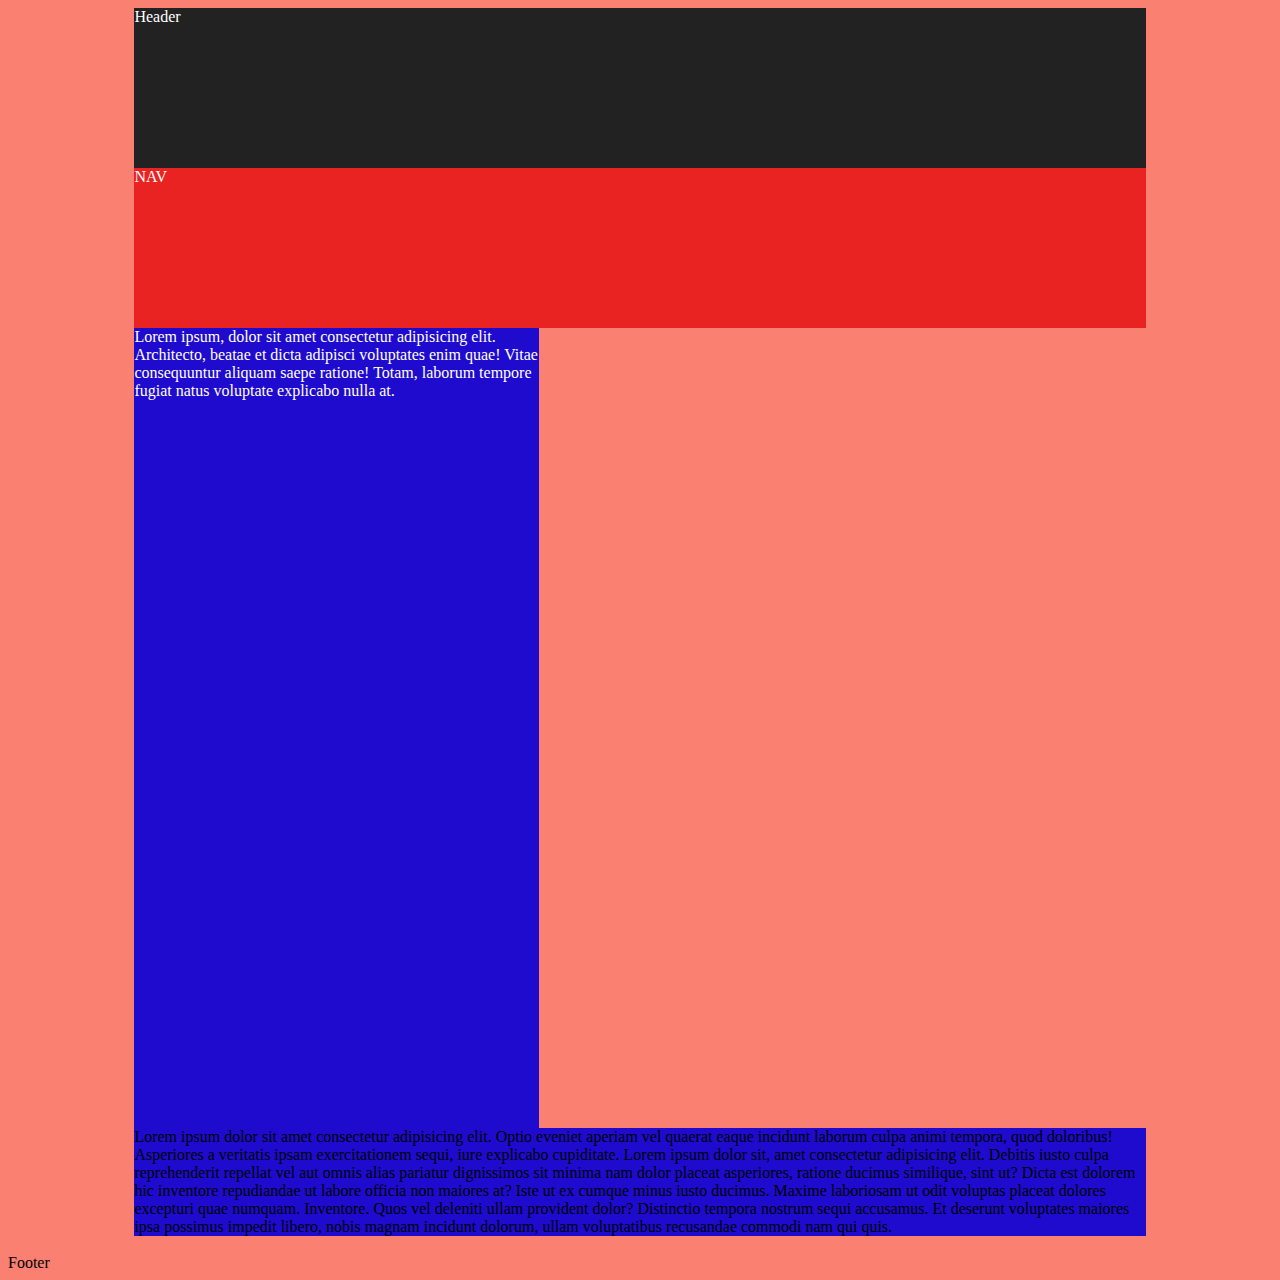
<file: zoningdisplay.html>
<!DOCTYPE html>
<html lang="fr">
<head>
    <meta charset="UTF-8">
    <meta name="viewport" content="width=device-width, initial-scale=1.0">
    <meta http-equiv="X-UA-Compatible" content="ie=edge">
    <title>Zoning Display</title>
    <style>
        body {
            background: salmon;
        }
        header {
            color: #fff;
            width: 100%;
            height: 10em;
            background: #222222;
        }
        nav {
            color: #fff;
            width: 100%;
            height: 10em;
            background: #e92222;
        }
        aside {
            color: #fff;
            height:50em;
            width: 40%;
            display: inline-block;
            background: #1f0bce;
       }
        #conteneur {
            width:80%;
            margin: 0 auto; 
        }
        .section {
            background: #1f0bce;
            width:100%;
            height: auto;
            display: inline-block;
            vertical-align: top;
        }

    </style>
</head>
<body>
    <div id="conteneur">
        <header>Header</header>

        <nav>NAV</nav>
        <aside>
            Lorem ipsum, dolor sit amet consectetur adipisicing elit. Architecto, beatae et dicta adipisci voluptates enim quae! Vitae consequuntur aliquam saepe ratione! Totam, laborum tempore fugiat natus voluptate explicabo nulla at.
        </aside>

        <div id="main"></div>
        <section class="section">
            <article>
                Lorem ipsum dolor sit amet consectetur adipisicing elit. Optio eveniet aperiam vel quaerat eaque incidunt laborum culpa animi tempora, quod doloribus! Asperiores a veritatis ipsam exercitationem sequi, iure explicabo cupiditate.
                Lorem ipsum dolor sit, amet consectetur adipisicing elit. Debitis iusto culpa reprehenderit repellat vel aut omnis alias pariatur dignissimos sit minima nam dolor placeat asperiores, ratione ducimus similique, sint ut?
                Dicta est dolorem hic inventore repudiandae ut labore officia non maiores at? Iste ut ex cumque minus iusto ducimus. Maxime laboriosam ut odit voluptas placeat dolores excepturi quae numquam. Inventore.
                Quos vel deleniti ullam provident dolor? Distinctio tempora nostrum sequi accusamus. Et deserunt voluptates maiores ipsa possimus impedit libero, nobis magnam incidunt dolorum, ullam voluptatibus recusandae commodi nam qui quis.
            </article>
        </section>
        <section class="section">
    

        </section>
    </div>
        <footer>Footer</footer>

    </div>
</body>
</html>
</file>
<file: css/style.css>
@charset "utf-8";
/* CSS document */

body {
    background-color: bisque;
    margin: 0 auto;
    color: white;
 }
#conteneur {
    width: 80%;
    margin: 0 auto conteneur;
    width: 80%;
    margin: 0 auto;
    border:2px solid #fff;
}

header {
    background: olive;
    font-size: 6em;

    
}
nav {
    background: yellow;
    font-size: 3em;
}
.un {
    background: #333;
    margin-bottom: 20px;
    width: 367px;
    height: 300px;
    size: 10px;
}

section {
    background: lightgreen;
    float: right;
}
footer {
    background: pink;
    font-size: 4em;
}
</file>
<file: css/correctionindex.css>
@charset "utf-8";
#conteneur {
    width: 1000px;
    margin: 0 auto;
    color: white;
}
header {
    height: 100px;
    background: #808000;
}

nav {
    height: 50px;
    background: #e6891f;
}
article {
    background: #0e73e7;
}
.article_1 {
   float: left;
   margin-top: 50px;
   width: 250px;
   height: 300px;

}

.aside_1 {
    width: 400px;
    height: 400px;
    float: left;
    background: #010618;
}
.aside_2 {
    float: right;
    width: 250px;
    height: 300px;
    margin-top: 100px;
}
section {
    float: left;
    width: 600px;
    height: 400px;
    background: #9e1f1f;
}
.section_1 {
    padding-bottom: 30px;
}

aside {
    background: #0e73e7;
}
.clear {
    clear: both;
}
footer {
    background: #92517f;
    height: 100px;
}
</file>
<file: css/stylepisola.css>
@charset "utf-8";
body {
    background: bisque;
    margin: 0 auto;
    color: white;
}
/* l'enveloppe principale de la page */
#conteneur {
    margin: 0 auto;
    width: 1000px;
    background: linear-gradient(red, white);

}
header {
    height: 100px;
    background: #808000;
}

nav {
    height: 50px;
    background: #e6891f;
}

#nav_gauche {
    background: #333;
    float: left;
    width: 300px;
    margin-top: 0;
    min-height: 500px;
}

#main {
    background: lightblue;
    width: 700px;
    min-height: 500px;
    float:right;
}

footer {
    background: #92517f;
    height: 50px;
}

.clear {
    clear: both;
}

section {
    background: lightskyblue;
    margin-bottom: 10px;
}

article {
    background: yellowgreen;
    width: 350px;
    float: left;
    /* margin-top: 50px; */
}
    aside {
        background: purple;
        width: 350px;
        float: right;
        /* margin-top: 50px; */
}

.marge_haute {
    margin-top: 50px;
}
/* article {
    background: #0e73e7;
}
.article_1 {
   float: left;
   margin-top: 100px;
   width: 250px;
   height: 300px;

}

.aside_1 {
    width: 400px;
    height: 400px;
    float: left;
    background: #010618;
}
.aside_2 {
    float: right;
    width: 250px;
    height: 300px;
    margin-top: 100px;
}
section {
    float: left;
    width: 600px;
    height: 400px;
    background: #9e1f1f;
}
.section_1 {
    padding-bottom: 30px;
}

aside {
    background: #0e73e7;
}
.clear {
    clear: both;
} */
</file>
<file: css/stylepisola02.css>
@charset "utf-8";
body {
    background: rgb(212, 38, 38);
    margin: 0 auto;
    color: white;
}
/* l'enveloppe principale de la page */
#conteneur {
    margin: 0 auto;
    width: 80%;
    background: linear-gradient(red, white);

}
header {
    height: 100px;
    background: #808000;
}

nav {
    height: 150px;
    background: #e6891f;
    text-align: center;
}
ul :hover {
    background: darksalmon;
    color: brown;
}


nav ul li {
    display: inline-block;
    background: white;
    width: 100px;
    height: 30px;
    text-align: center;
}
a {
    text-decoration: none;
}

#nav_gauche {
    background: #333;
    float: left;
    width: 30%;
    margin-top: 0;
    min-height: 500px;
}

#main {
    background: lightblue;
    width: 70%;
    min-height: 500px;
    float:right;
}

footer {
    background: #92517f;
    height: 50px;
}

.clear {
    clear: both;
}

section {
    background: lightskyblue;
    margin-bottom: 10px;
}

article {
    background: yellowgreen;
    width: 50%;
    float: left;
    /* margin-top: 50px; */
}
    aside {
        background: purple;
        width: 50%;
        float: right;
        /* margin-top: 50px; */
}

.marge_haute {
    margin-top: 50px;
}
/* article {
    background: #0e73e7;
}
.article_1 {
   float: left;
   margin-top: 100px;
   width: 250px;
   height: 300px;

}

.aside_1 {
    width: 400px;
    height: 400px;
    float: left;
    background: #010618;
}
.aside_2 {
    float: right;
    width: 250px;
    height: 300px;
    margin-top: 100px;
}
section {
    float: left;
    width: 600px;
    height: 400px;
    background: #9e1f1f;
}
.section_1 {
    padding-bottom: 30px;
}

aside {
    background: #0e73e7;
}
.clear {
    clear: both;
} */
</file>
<file: css/exo01.css>
/* style pour exo 01 */

body {
    background: lightblue;
    color: white;
    font-family: 'Trebuchet MS', 'Lucida Sans Unicode', 'Lucida Grande', 'Lucida Sans', Arial, sans-serif;
    margin: 0 auto;
    font-size: 0.8em;
}

#conteneur {
    margin: 0 auto;
    width: 80%;
    height: auto;
    background: lightcoral;
}

h1 {
    width: 80%;
   height: 50px;
   background: #333;
}

p {
    width: 75%;
    height: auto;
    background: pink;
    
}
</file>
